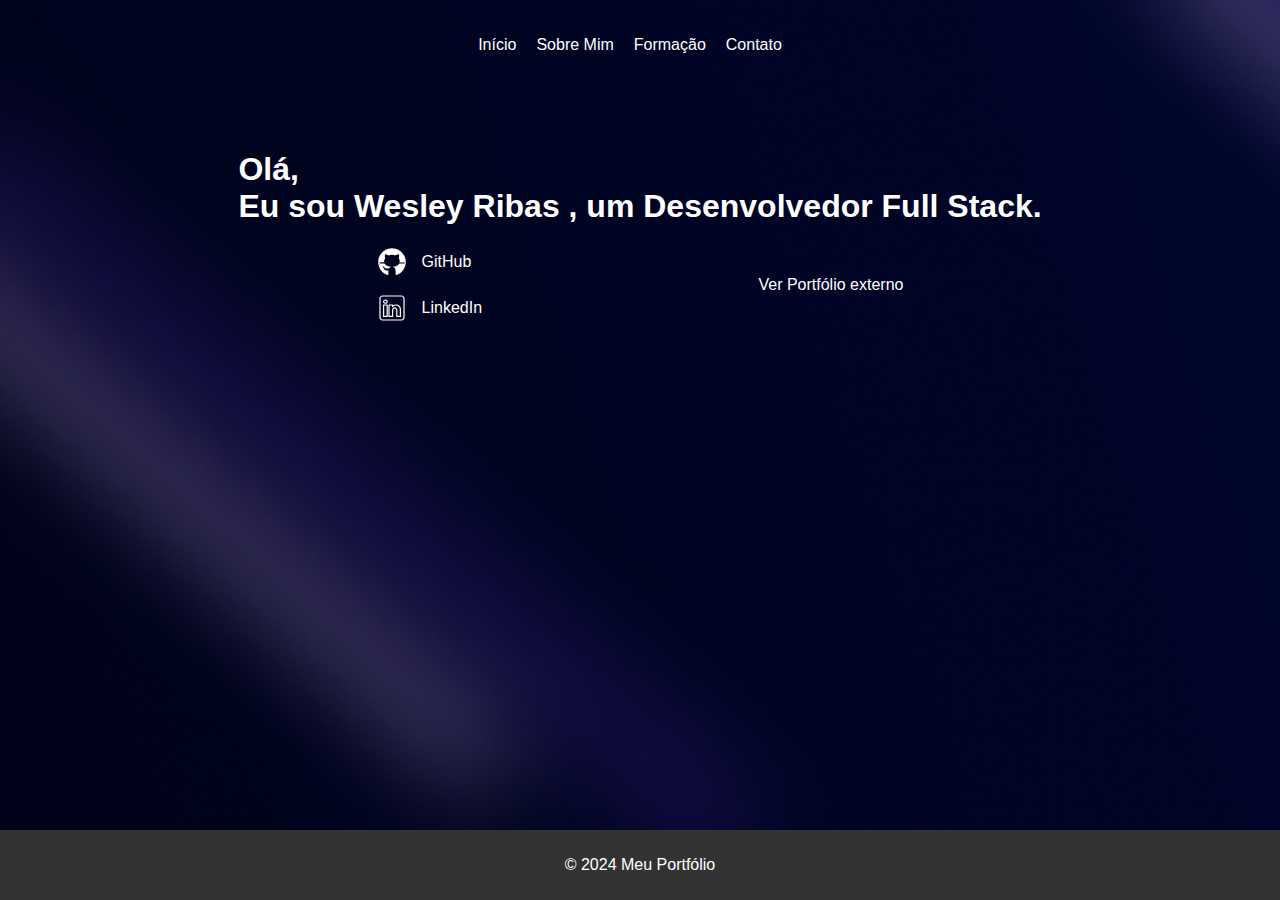
<file: index.html>
<!DOCTYPE html>
<html lang="pt-BR">

<head>
  <meta charset="UTF-8">
  <meta name="viewport" content="width=device-width, initial-scale=1.0">
  <title>Portfólio Wesley Ribas</title>
  <link rel="stylesheet" href="./src/css/styles.css">

<body>
  <header>
    <nav>
      <ul class="menu">
        <li><a href="index.html">Início</a></li>
        <li><a href="src/sobre.html">Sobre Mim</a></li>
        <li><a href="src/formacao.html">Formação</a></li>
        <li><a href="src/contato.html">Contato</a></li>
      </ul>
    </nav>
  </header>
  <main>
    <div class="container">
      <div class="home">
        <h1>Olá, <br> Eu sou Wesley Ribas , um Desenvolvedor Full Stack. </h1>

        <div class="flex-wrapper">
          <div class="social-links">
            <a href="https://github.com/WesleyR10" target="_blank">
              <img src="./src/assets/github-icon.svg" alt="GitHub Icon"
                style="width: 16px; height: 16px; margin-right: 5px;">
              GitHub
            </a>
            <a href="https://www.linkedin.com/in/wesley-ribas-4996ba173/" target="_blank">
              <img src="./src/assets/linkedin-icon.svg" alt="LinkedIn Icon"
                style="width: 16px; height: 16px; margin-right: 5px;">
              LinkedIn
            </a>
          </div>
          <a href="https://portfolio-wr.vercel.app/">Ver Portfólio externo</a>
        </div>
      </div>
    </div>
  </main>
  <footer>
    <p>&copy; 2024 Meu Portfólio</p>
  </footer>
</body>

</html>
</file>
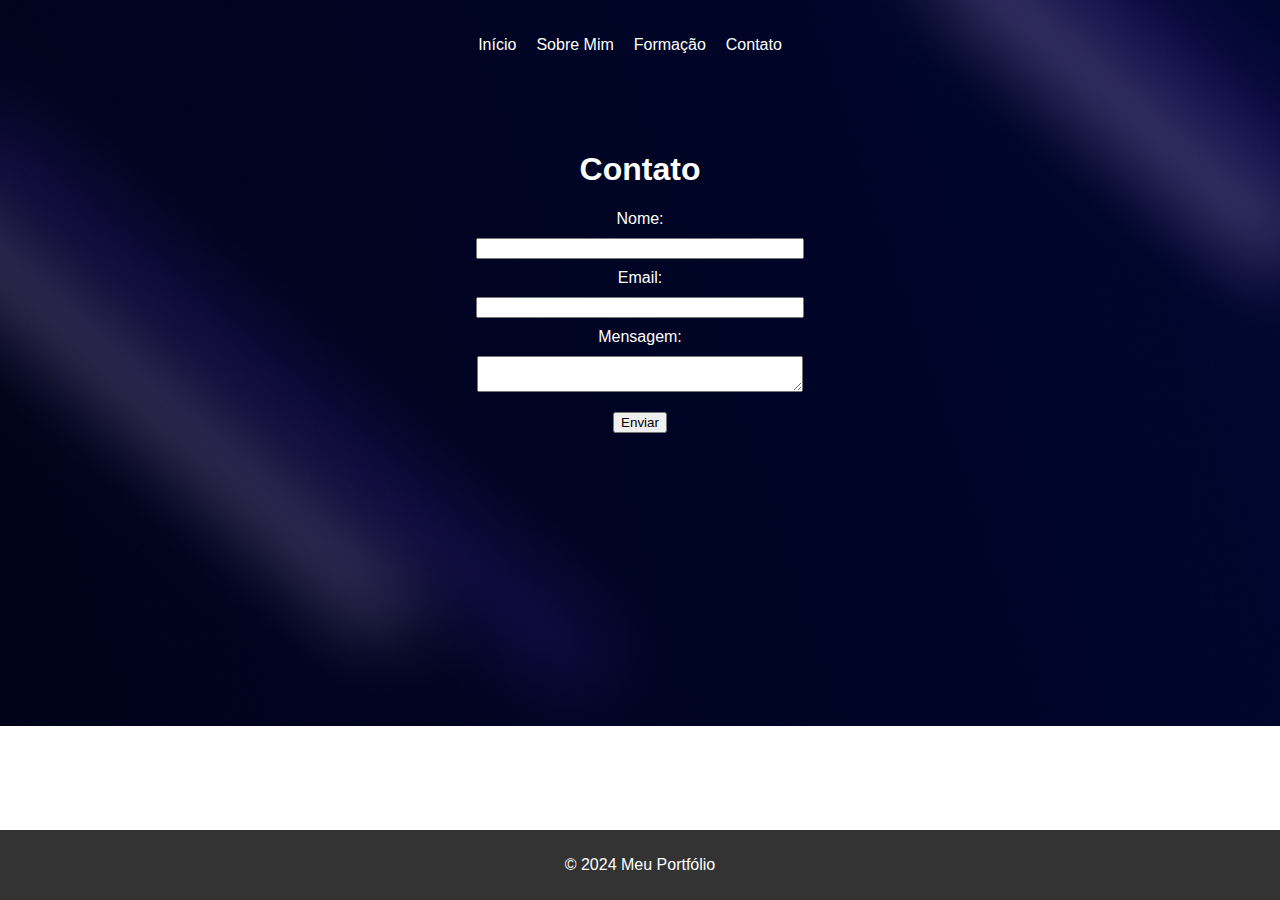
<file: contato.html>
<!DOCTYPE html>
<html lang="pt-BR">

<head>
  <meta charset="UTF-8">
  <meta name="viewport" content="width=device-width, initial-scale=1.0">
  <title>Contato</title>
  <link rel="stylesheet" href="styles.css">
</head>

<body>
  <header>
    <nav>
      <ul class="menu">
        <li><a href="index.html">Início</a></li>
        <li><a href="sobre.html">Sobre Mim</a></li>
        <li><a href="formacao.html">Formação</a></li>
        <li><a href="contato.html">Contato</a></li>
      </ul>
    </nav>
  </header>
  <main>
    <div class="container contact">
      <h1>Contato</h1>
      <form class="form">
        <label for="nome">Nome:</label>
        <input type="text" id="nome" name="nome" required>
        <label for="email">Email:</label>
        <input type="email" id="email" name="email" required>
        <label for="mensagem">Mensagem:</label>
        <textarea id="mensagem" name="mensagem" required></textarea>
        <button type="submit">Enviar</button>
      </form>
    </div>
  </main>
  <footer>
    <p>&copy; 2024 Meu Portfólio</p>
  </footer>
</body>

</html>
</file>
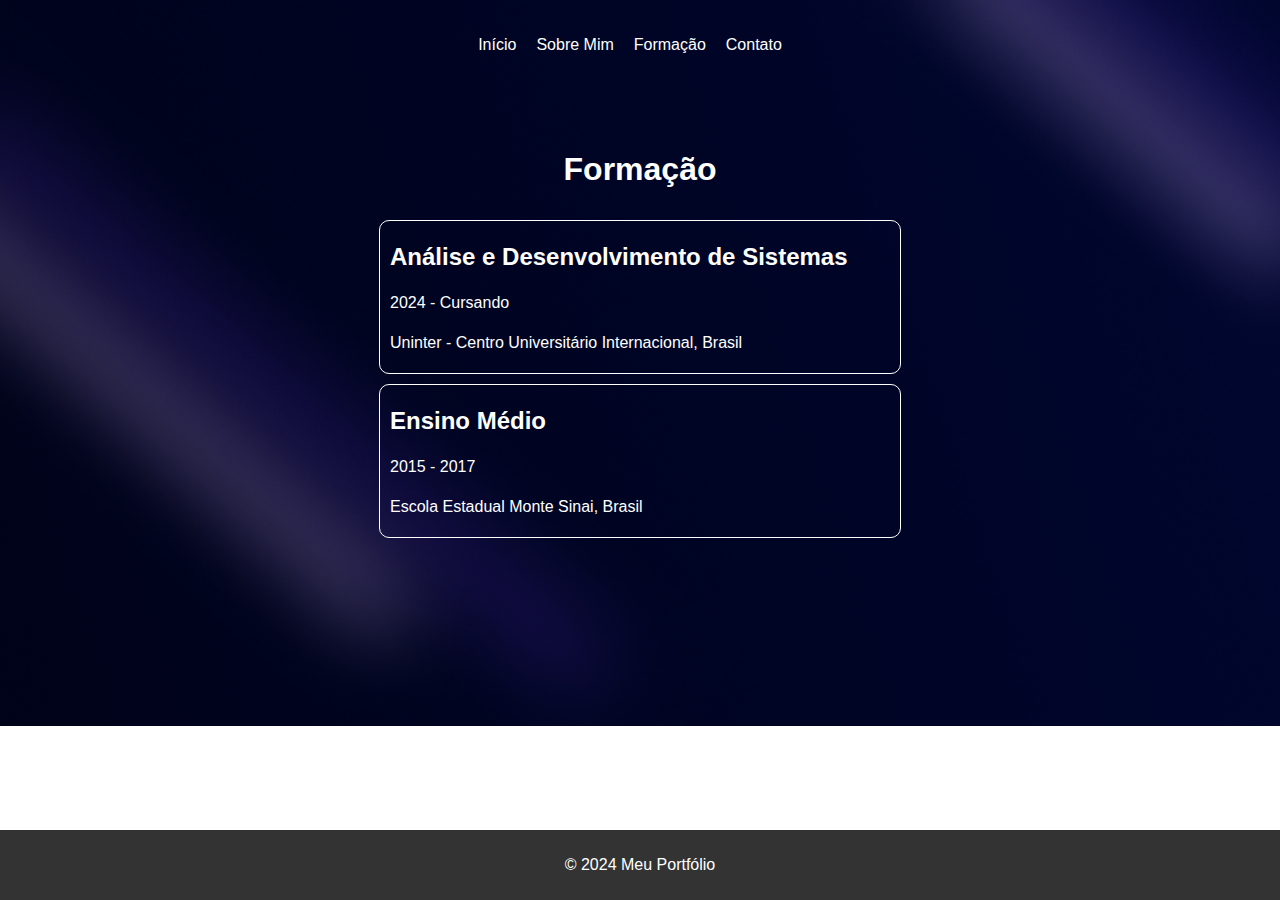
<file: formacao.html>
<!DOCTYPE html>
<html lang="pt-BR">

<head>
  <meta charset="UTF-8">
  <meta name="viewport" content="width=device-width, initial-scale=1.0">
  <title>Formação</title>
  <link rel="stylesheet" href="styles.css">
</head>

<body>
  <header>
    <nav>
      <ul class="menu">
        <li><a href="index.html">Início</a></li>
        <li><a href="sobre.html">Sobre Mim</a></li>
        <li><a href="formacao.html">Formação</a></li>
        <li><a href="contato.html">Contato</a></li>
      </ul>
    </nav>
  </header>
  <main>
    <div class="container">
      <div class="formacao">
        <h1>Formação</h1>
        <div class="formacao-item">
          <h2>Análise e Desenvolvimento de Sistemas</h2>
          <p>2024 - Cursando</p>
          <p>Uninter - Centro Universitário Internacional, Brasil</p>
        </div>
        <div class="formacao-item">
          <h2>Ensino Médio</h2>
          <p>2015 - 2017</p>
          <p>Escola Estadual Monte Sinai, Brasil</p>
        </div>
      </div>
    </div>
  </main>
  <footer>
    <p>&copy; 2024 Meu Portfólio</p>
  </footer>
</body>

</html>
</file>
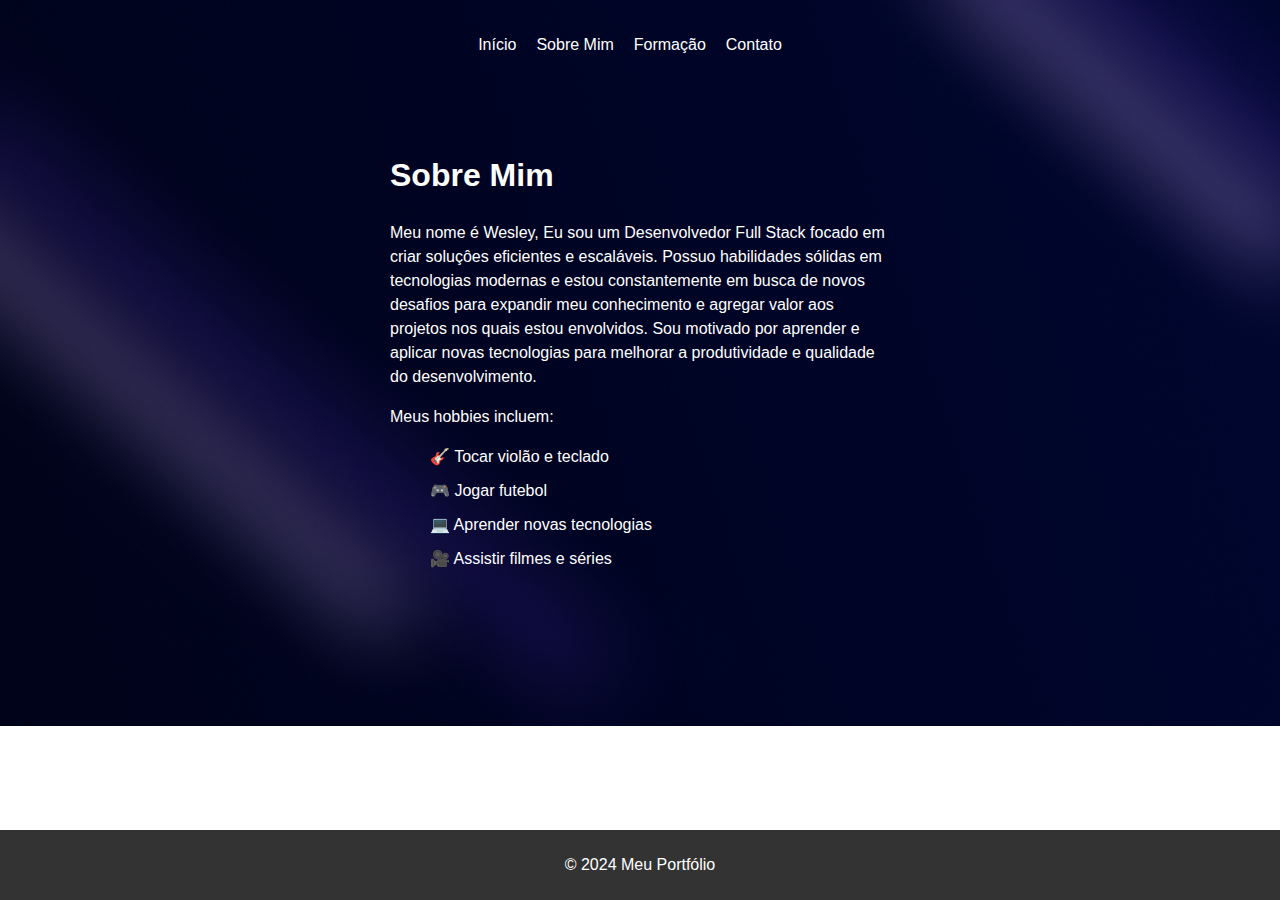
<file: sobre.html>
<!DOCTYPE html>
<html lang="pt-BR">

<head>
  <meta charset="UTF-8">
  <meta name="viewport" content="width=device-width, initial-scale=1.0">
  <title>Sobre Mim</title>
  <link rel="stylesheet" href="styles.css">
</head>

<body>
  <header>
    <nav>
      <ul class="menu">
        <li><a href="index.html">Início</a></li>
        <li><a href="sobre.html">Sobre Mim</a></li>
        <li><a href="formacao.html">Formação</a></li>
        <li><a href="contato.html">Contato</a></li>
      </ul>
    </nav>
  </header>
  <main>
    <div class="container">
      <div class="sobre">
        <h1>Sobre Mim</h1>
        <p>Meu nome é Wesley, Eu sou um Desenvolvedor Full Stack focado em
          criar soluçôes eficientes e escaláveis. Possuo habilidades
          sólidas em tecnologias modernas e estou constantemente em busca
          de novos desafios para expandir meu conhecimento e agregar valor
          aos projetos nos quais estou envolvidos. Sou motivado por
          aprender e aplicar novas tecnologias para melhorar a
          produtividade e qualidade do desenvolvimento.</p>
        <p>Meus hobbies incluem: </p>
        <ul class="hobbies">
          <li>🎸 Tocar violão e teclado</li>
          <li>🎮 Jogar futebol</li>
          <li>💻 Aprender novas tecnologias</li>
          <li>🎥 Assistir filmes e séries</li>
        </ul>
      </div>
    </div>
  </main>
  <footer>
    <p>&copy; 2024 Meu Portfólio</p>
  </footer>
</body>

</html>
</file>
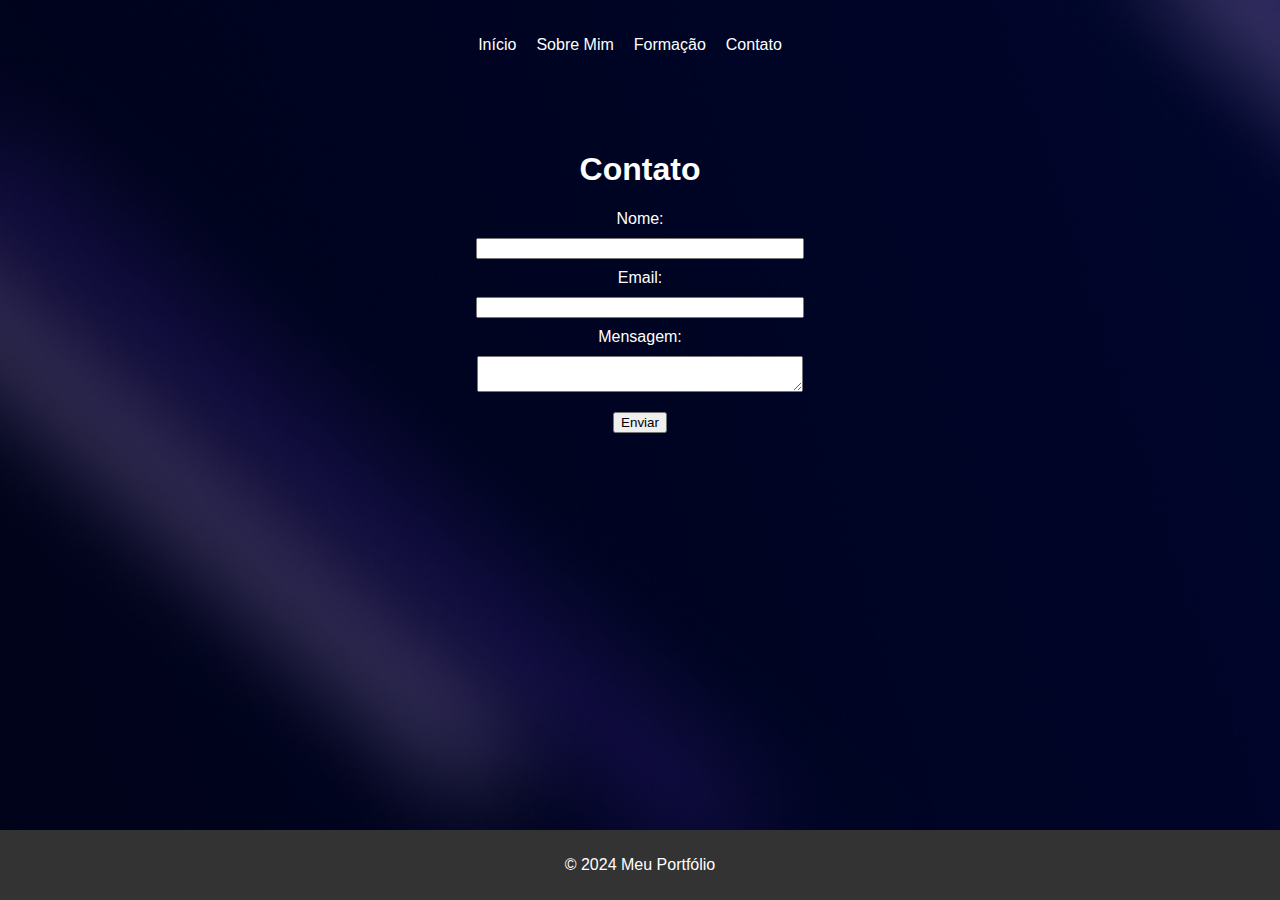
<file: src/contato.html>
<!DOCTYPE html>
<html lang="pt-BR">

<head>
  <meta charset="UTF-8">
  <meta name="viewport" content="width=device-width, initial-scale=1.0">
  <title>Contato</title>
  <link rel="stylesheet" href="./css/styles.css">
</head>

<body>
  <header>
    <nav>
      <ul class="menu">
        <li><a href="../index.html">Início</a></li>
        <li><a href="sobre.html">Sobre Mim</a></li>
        <li><a href="formacao.html">Formação</a></li>
        <li><a href="contato.html">Contato</a></li>
      </ul>
    </nav>
  </header>
  <main>
    <div class="container contact">
      <h1>Contato</h1>
      <form class="form">
        <label for="nome">Nome:</label>
        <input type="text" id="nome" name="nome" required>
        <label for="email">Email:</label>
        <input type="email" id="email" name="email" required>
        <label for="mensagem">Mensagem:</label>
        <textarea id="mensagem" name="mensagem" required></textarea>
        <button type="submit">Enviar</button>
      </form>
    </div>
  </main>
  <footer>
    <p>&copy; 2024 Meu Portfólio</p>
  </footer>
</body>

</html>
</file>
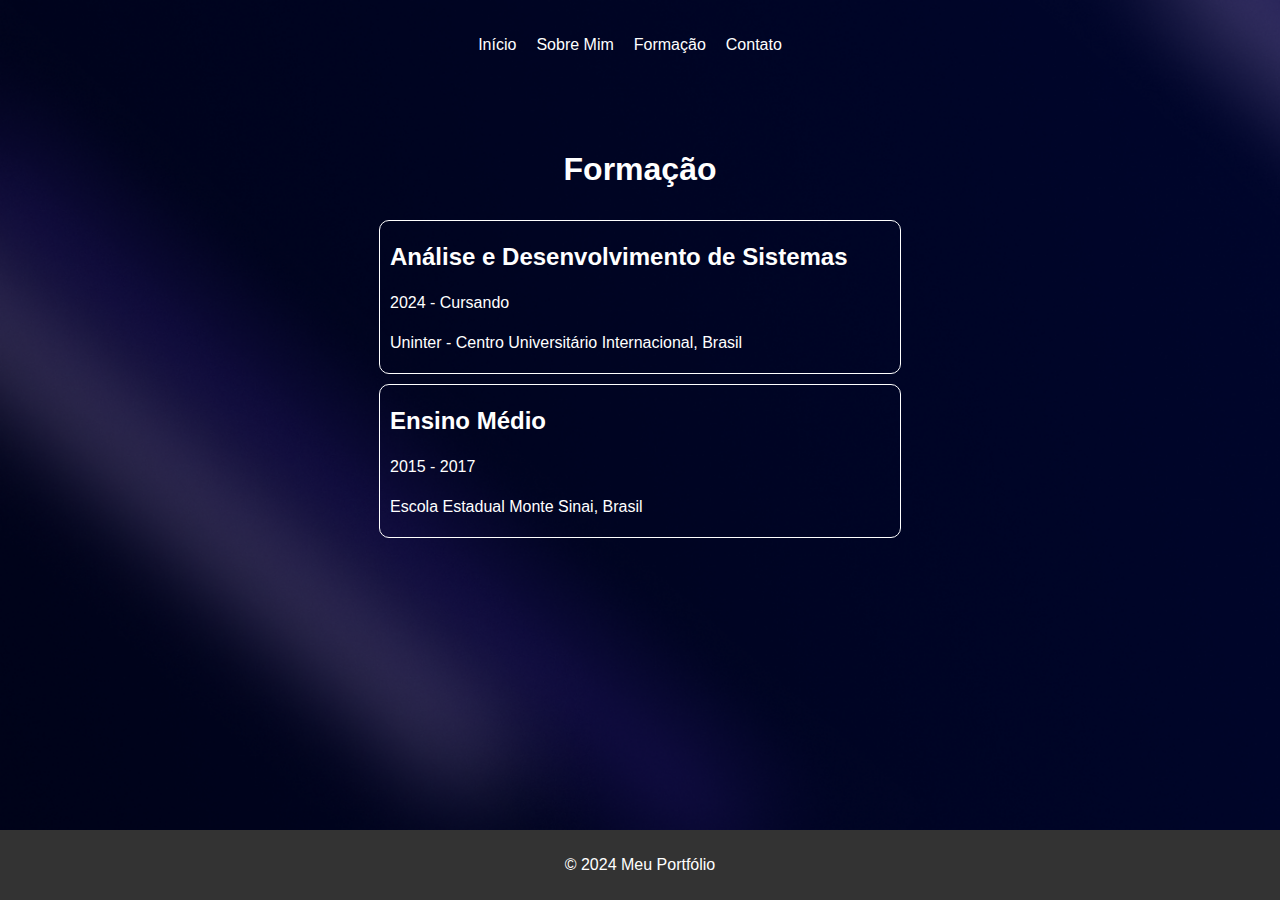
<file: src/formacao.html>
<!DOCTYPE html>
<html lang="pt-BR">

<head>
  <meta charset="UTF-8">
  <meta name="viewport" content="width=device-width, initial-scale=1.0">
  <title>Formação</title>
  <link rel="stylesheet" href="./css/styles.css">
</head>

<body>
  <header>
    <nav>
      <ul class="menu">
        <li><a href="../index.html">Início</a></li>
        <li><a href="sobre.html">Sobre Mim</a></li>
        <li><a href="formacao.html">Formação</a></li>
        <li><a href="contato.html">Contato</a></li>
      </ul>
    </nav>
  </header>
  <main>
    <div class="container">
      <div class="formacao">
        <h1>Formação</h1>
        <div class="formacao-item">
          <h2>Análise e Desenvolvimento de Sistemas</h2>
          <p>2024 - Cursando</p>
          <p>Uninter - Centro Universitário Internacional, Brasil</p>
        </div>
        <div class="formacao-item">
          <h2>Ensino Médio</h2>
          <p>2015 - 2017</p>
          <p>Escola Estadual Monte Sinai, Brasil</p>
        </div>
      </div>
    </div>
  </main>
  <footer>
    <p>&copy; 2024 Meu Portfólio</p>
  </footer>
</body>

</html>
</file>
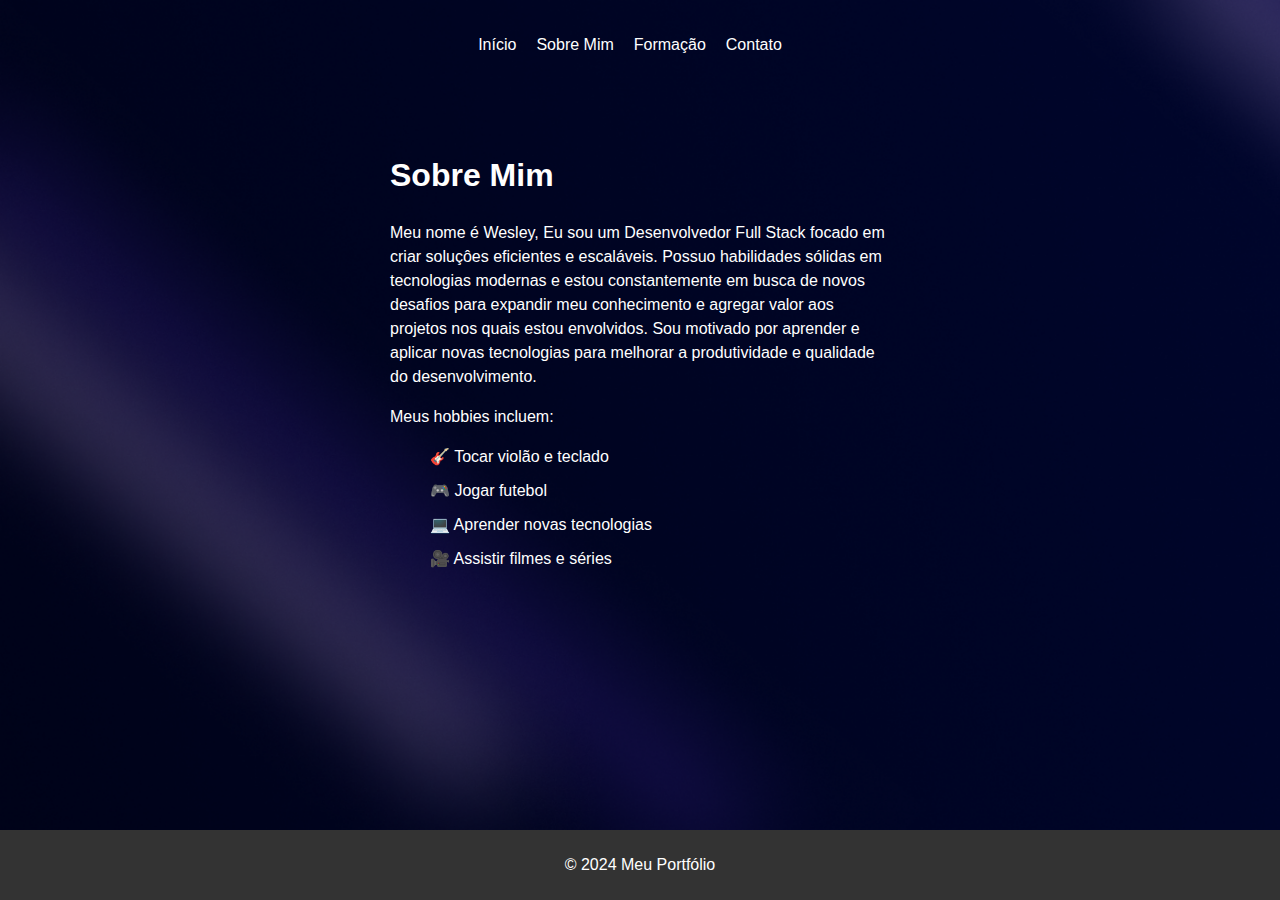
<file: src/sobre.html>
<!DOCTYPE html>
<html lang="pt-BR">

<head>
  <meta charset="UTF-8">
  <meta name="viewport" content="width=device-width, initial-scale=1.0">
  <title>Sobre Mim</title>
  <link rel="stylesheet" href="./css/styles.css">
</head>

<body>
  <header>
    <nav>
      <ul class="menu">
        <li><a href="../index.html">Início</a></li>
        <li><a href="sobre.html">Sobre Mim</a></li>
        <li><a href="formacao.html">Formação</a></li>
        <li><a href="contato.html">Contato</a></li>
      </ul>
    </nav>
  </header>
  <main>
    <div class="container">
      <div class="sobre">
        <h1>Sobre Mim</h1>
        <p>Meu nome é Wesley, Eu sou um Desenvolvedor Full Stack focado em
          criar soluçôes eficientes e escaláveis. Possuo habilidades
          sólidas em tecnologias modernas e estou constantemente em busca
          de novos desafios para expandir meu conhecimento e agregar valor
          aos projetos nos quais estou envolvidos. Sou motivado por
          aprender e aplicar novas tecnologias para melhorar a
          produtividade e qualidade do desenvolvimento.</p>
        <p>Meus hobbies incluem: </p>
        <ul class="hobbies">
          <li>🎸 Tocar violão e teclado</li>
          <li>🎮 Jogar futebol</li>
          <li>💻 Aprender novas tecnologias</li>
          <li>🎥 Assistir filmes e séries</li>
        </ul>
      </div>
    </div>
  </main>
  <footer>
    <p>&copy; 2024 Meu Portfólio</p>
  </footer>
</body>

</html>
</file>
<file: src/css/styles.css>
body {
  font-family: Arial, sans-serif;
  margin: 0;
  padding: 0;

  display: flex;
  flex-direction: column;

  background: url(../assets/Menu.png);
  background-size: cover;
  background-repeat: no-repeat;

  color: white;
  width: 100%;
  min-height: 100vh;
}

header {
  color: white;
  padding: 20px 0;

  .menu {
    display: flex;
    justify-content: center;
  }
}

nav ul {
  list-style-type: none;
  padding: 0;
}

nav ul li {
  display: inline;
  margin-right: 20px;
}

nav ul li a {
  color: white;
  text-decoration: none;
  position: relative;
}

nav ul li a::after {
  content: '';
  position: absolute;
  left: 0;
  right: 0;
  bottom: 0;
  height: 2px;
  background: white;
  transform: scaleX(0);
  transition: transform 0.3s ease;
}

nav ul li a:hover::after {
  transform: scaleX(1);
}

main {
  flex-grow: 1;

  .container {
    padding: 40px;
    display: flex;
    flex-direction: column;
    justify-content: center;
    align-items: center;
  }

  .form {
    gap: 10px;
  }

  .home {
    .social-links {
      display: flex;
      flex-direction: column;
      gap: 16px;

      img {
        width: 30px !important;
        height: 30px !important;
      }

      a {
        display: flex;
        align-items: center;
        text-decoration: none;
        gap: 10px;
        color: white;

        &:hover {
          text-decoration: underline;
        }
      }
    }

    .flex-wrapper {
      display: flex;
      justify-content: space-around;
      align-items: center;

      a {
        text-decoration: none;
        color: white;

        &:hover {
          text-decoration: underline;
        }
      }
    }
  }

  .sobre {
    max-width: 500px;
    line-height: 1.5;

    .hobbies {
      display: flex;
      flex-direction: column;
      gap: 10px;
      list-style-type: none;
    }
  }

  .contact {
    .form {
      display: flex;
      flex-direction: column;
      align-items: center;
    }

    input,
    textarea {
      width: 320px;
    }

    button {
      margin-top: 10px;
    }
  }

  .formacao {
    display: flex;
    flex-direction: column;
    align-items: center;
    gap: 10px;

    .formacao-item {
      display: flex;
      flex-direction: column;
      
      border: 1px solid white;
      padding: 10px;
      border-radius: 10px;

      width: 500px;
      line-height: 0.5;
    }
  }
}

footer {
  text-align: center;
  padding: 10px 0;
  background-color: #333;
  color: white;
  width: 100%;
  margin-top: auto;
}
</file>
<file: styles.css>
body {
  font-family: Arial, sans-serif;
  margin: 0;
  padding: 0;

  background: url(./Menu.png);
  background-size: cover;
  background-repeat: no-repeat;

  color: white;
  width: 100%;
}

header {
  color: white;
  padding: 20px 0;

  .menu {
    display: flex;
    justify-content: center;
  }
}

nav ul {
  list-style-type: none;
  padding: 0;
}

nav ul li {
  display: inline;
  margin-right: 20px;
}

nav ul li a {
  color: white;
  text-decoration: none;
  position: relative;
}

nav ul li a::after {
  content: '';
  position: absolute;
  left: 0;
  right: 0;
  bottom: 0;
  height: 2px;
  background: white;
  transform: scaleX(0);
  transition: transform 0.3s ease;
}

nav ul li a:hover::after {
  transform: scaleX(1);
}

main {
  .container {
    padding: 40px;
    display: flex;
    flex-direction: column;
    justify-content: center;
    align-items: center;
  }

  .form {
    gap: 10px;
  }

  .home {
    .social-links {
      display: flex;
      flex-direction: column;
      gap: 16px;

      img {
        width: 30px !important;
        height: 30px !important;
      }

      a {
        display: flex;
        align-items: center;
        text-decoration: none;
        gap: 10px;
        color: white;

        &:hover {
          text-decoration: underline;
        }
      }
    }

    .flex-wrapper {
      display: flex;
      justify-content: space-around;
      align-items: center;

      a {
        text-decoration: none;
        color: white;

        &:hover {
          text-decoration: underline;
        }
      }
    }
  }

  .sobre {
    max-width: 500px;
    line-height: 1.5;

    .hobbies {
      display: flex;
      flex-direction: column;
      gap: 10px;
      list-style-type: none;
    }
  }

  .contact {
    .form {
      display: flex;
      flex-direction: column;
      align-items: center;
    }

    input,
    textarea {
      width: 320px;
    }

    button {
      margin-top: 10px;
    }
  }

  .formacao {
    display: flex;
    flex-direction: column;
    align-items: center;
    gap: 10px;

    .formacao-item {
      display: flex;
      flex-direction: column;
      
      border: 1px solid white;
      padding: 10px;
      border-radius: 10px;

      width: 500px;
      line-height: 0.5;
    }
  }
}

footer {
  text-align: center;
  padding: 10px 0;
  background-color: #333;
  color: white;
  width: 100%;
  position: absolute;
  bottom: 0;
}
</file>
